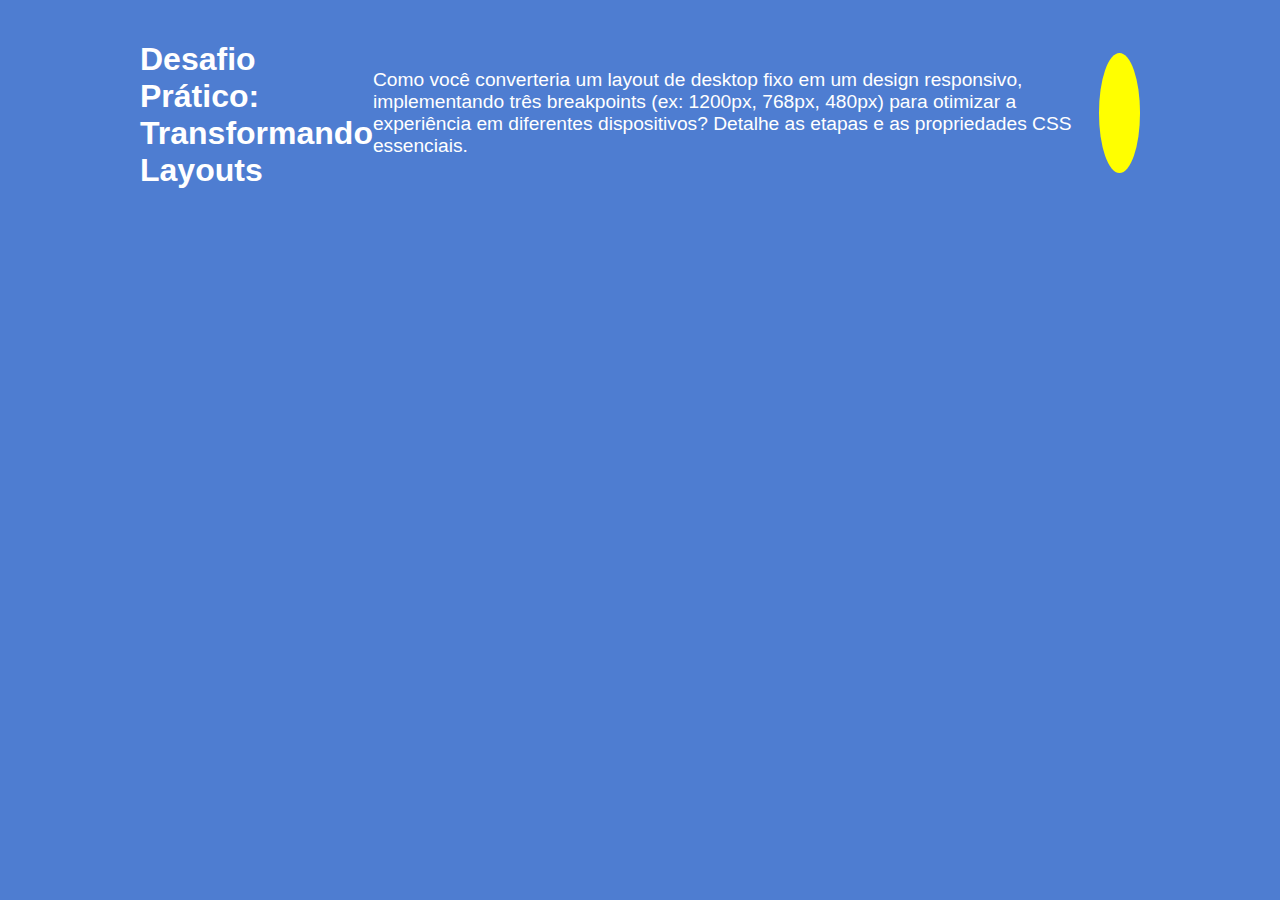
<file: index.html>
<!DOCTYPE html>
<html lang="pt-br">
<head>
  <meta charset="UTF-8">
  <meta name="viewport" content="width=device-width, initial-scale=1.0">
  <title>Desafio Responsivo</title>
  <link rel="stylesheet" href="style.css">
</head>
<body>
  <section class="desafio">
    <h1>Desafio Prático: Transformando Layouts</h1>
    <p>
      Como você converteria um layout de desktop fixo em um design responsivo,
      implementando três breakpoints (ex: 1200px, 768px, 480px) para otimizar a
      experiência em diferentes dispositivos? Detalhe as etapas e as propriedades CSS essenciais.
    </p>
    <div class="mascote"></div>
  </section>
</body>
</html>
</file>
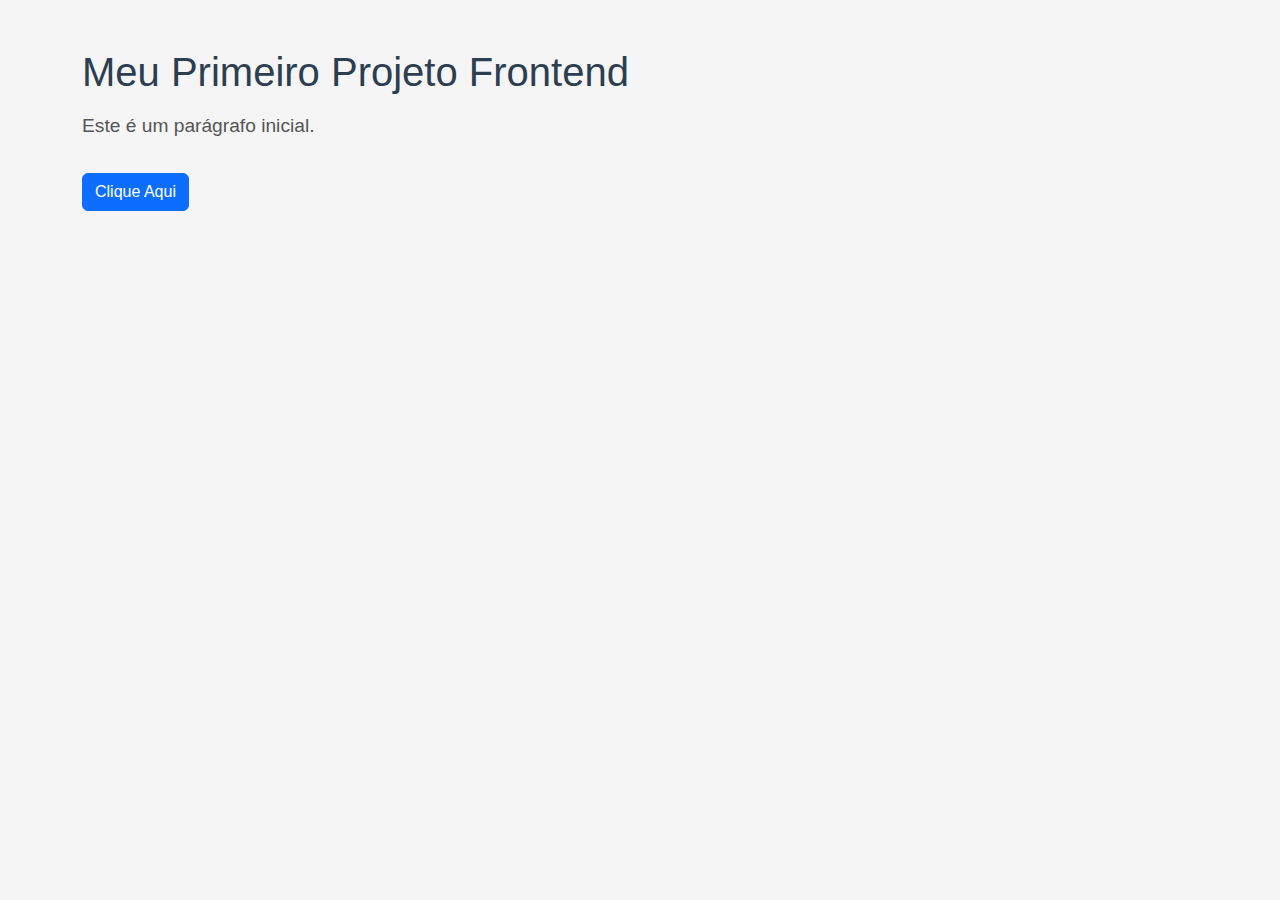
<file: meu-projeto/index.html>
<!DOCTYPE html>
<html lang="pt-br">
<head>
  <meta charset="UTF-8">
  <meta name="viewport" content="width=device-width, initial-scale=1.0">
  <title>Projeto Aula 2</title>

  <!-- Bootstrap CSS via CDN -->
  <link 
    href="https://cdn.jsdelivr.net/npm/bootstrap@5.3.3/dist/css/bootstrap.min.css" 
    rel="stylesheet"
  >

  <!-- CSS próprio -->
  <link rel="stylesheet" href="css/estilo.css">
</head>
<body class="container py-5">

  <h1 class="mb-3">Meu Primeiro Projeto Frontend</h1>
  <p id="mensagem">Este é um parágrafo inicial.</p>

  <!-- Botão Bootstrap -->
  <button class="btn btn-primary mt-3" onclick="alterarTexto()">Clique Aqui</button>

  <!-- JS do Bootstrap (opcional, para componentes mais avançados) -->
  <script src="https://cdn.jsdelivr.net/npm/bootstrap@5.3.3/dist/js/bootstrap.bundle.min.js"></script>

  <!-- JS próprio -->
  <script src="js/script.js"></script>
</body>
</html>
</file>
<file: style.css>
/* Estilo base (mobile first) */
body {
  margin: 0;
  font-family: Arial, sans-serif;
  background-color: #4e7dd1;
  color: white;
}

.desafio {
  padding: 20px;
  text-align: center;
}

h1 {
  font-size: 1.5rem;
  margin-bottom: 1rem;
}

p {
  font-size: 1rem;
}

/* Mascote (simulado como um bloco colorido) */
.mascote {
  width: 100px;
  height: 100px;
  background-color: yellow;
  margin: 20px auto 0;
  border-radius: 50%;
}

/* Breakpoint 480px - layout pequeno */
@media (min-width: 480px) {
  h1 {
    font-size: 1.75rem;
  }

  p {
    font-size: 1.1rem;
  }

  .mascote {
    width: 120px;
    height: 120px;
  }
}

/* Breakpoint 768px - tablet */
@media (min-width: 768px) {
  .desafio {
    max-width: 700px;
    margin: auto;
    text-align: left;
  }

  .mascote {
    float: left;
    margin-right: 20px;
  }
}

/* Breakpoint 1200px - desktop */
@media (min-width: 1200px) {
  .desafio {
    max-width: 1000px;
    display: flex;
    align-items: center;
    justify-content: space-between;
  }

  h1 {
    font-size: 2rem;
  }

  p {
    font-size: 1.2rem;
  }

  .mascote {
    margin: 0;
  }
}
</file>
<file: meu-projeto/css/estilo.css>
/* Estilo personalizado */
body {
  font-family: Arial, Helvetica, sans-serif;
  background-color: #f5f5f5;
}

h1 {
  color: #2c3e50;
}

#mensagem {
  font-size: 1.2rem;
  color: #555;
}
</file>
